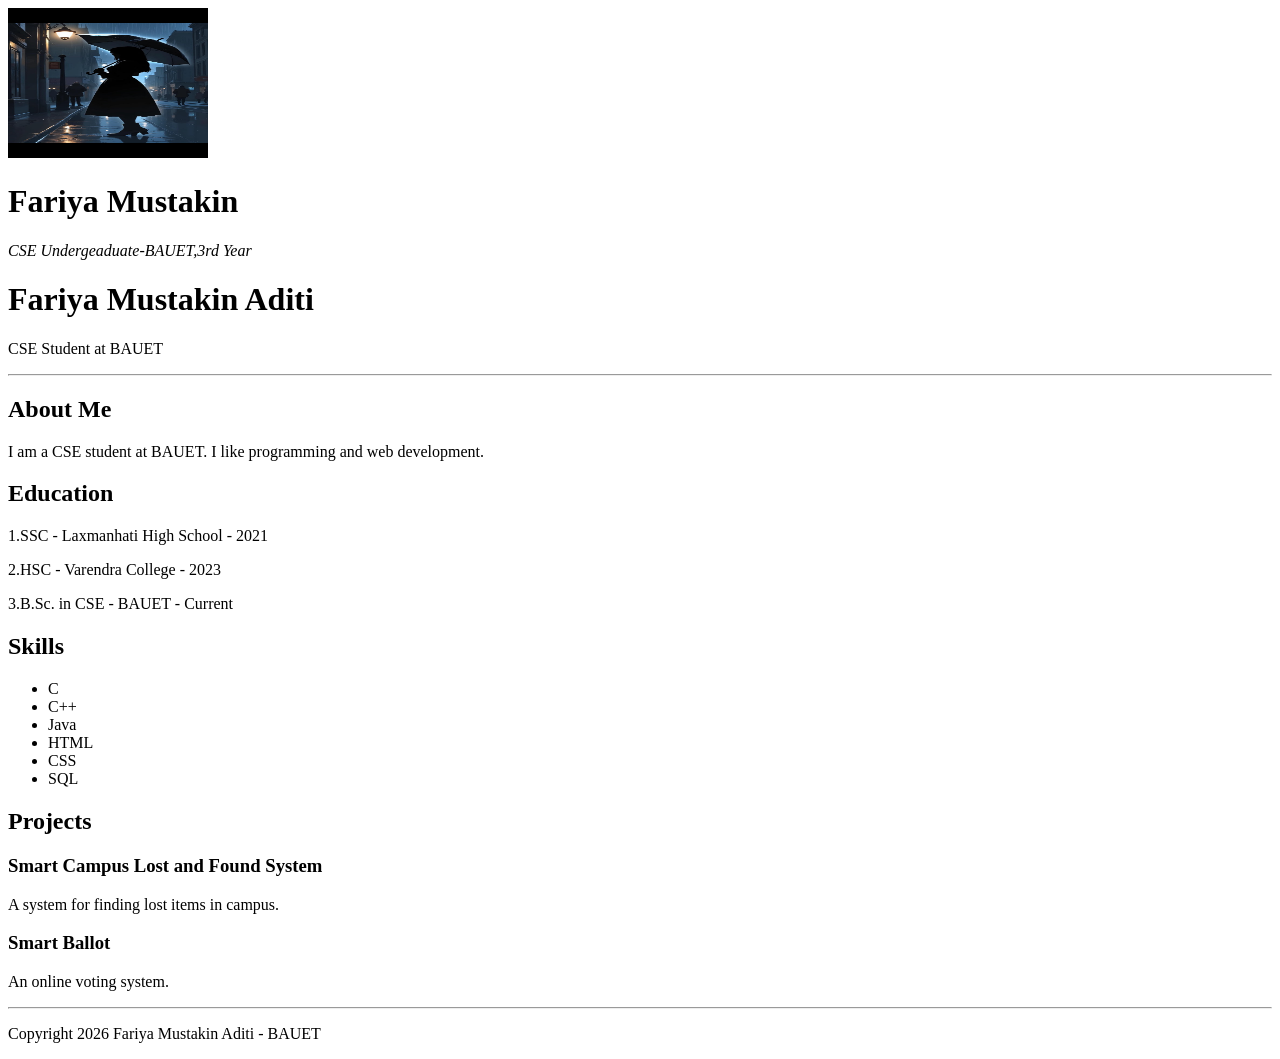
<file: index4.html>
<!DOCTYPE html>
<html>
<head>
    <title>My Profile</title>
</head>
<img
  src="WhatsApp Image 2026-07-17 at 1.28.05 AM.jpeg"
  alt="photo"
  width="200"
  height="150">
  <h1>Fariya Mustakin</h1>
      <p><i>CSE Undergeaduate-BAUET,3rd Year</i></p>
</figure>
<body>
    <h1>Fariya Mustakin Aditi</h1>
    <p>CSE Student at BAUET</p>
    <hr>
    <h2>About Me</h2>
    <p>
        I am a CSE student at BAUET.
        I like programming and web development.
    </p>
    <h2>Education</h2>
    <p>1.SSC - Laxmanhati High School - 2021</p>
    <p>2.HSC - Varendra College - 2023</p>
    <p>3.B.Sc. in CSE - BAUET - Current</p>
    <h2>Skills</h2>
    <ul>
        <li>C</li>
        <li>C++</li>
        <li>Java</li>
        <li>HTML</li>
        <li>CSS</li>
        <li>SQL</li>
    </ul>
    <h2>Projects</h2>
    <h3>Smart Campus Lost and Found System</h3>
    <p>
        A system for finding lost items in campus.
    </p>
    <h3>Smart Ballot</h3>
    <p>
        An online voting system.
    </p>
    <hr>
    <p>Copyright 2026 Fariya Mustakin Aditi - BAUET</p>
</body>
</html>
</file>
